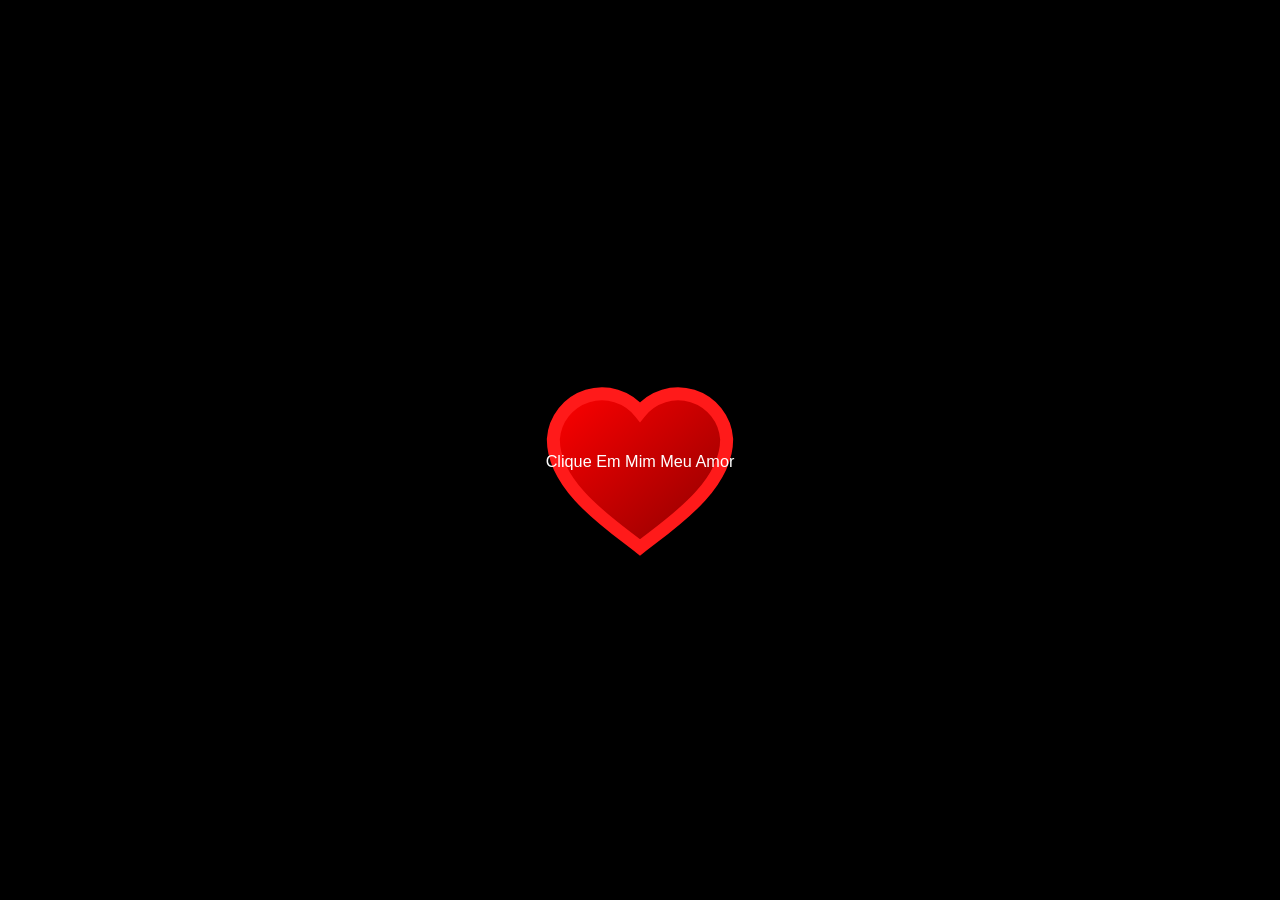
<file: html/index.html>
<!DOCTYPE html>
<html lang="pt-br">
<head>
    <meta charset="UTF-8">
    <meta name="viewport" content="width=device-width, initial-scale=1.0">
    <title>Meu Amor</title>
    <link rel="stylesheet" href="../css/stylesheet.css">
    <link rel="icon" href="../wwwroot/pixil-frame-0(1).png">
</head>
<body>
  <svg width="260" height="260" viewBox="0 0 24 24" class="heart">
    <defs>
        <linearGradient id="grandHeart" x1="0%" y1="0%" x2="100%" y2="100%">
            <stop offset="0%" class="g1"/>
            <stop offset="100%" class="g2"/>
        </linearGradient>
    </defs>
    <path 
        d="M12 21c-2.5-2-8-5.5-8-10a4.5 4.5 0 0 1 8-2.5A4.5 4.5 0 0 1 20 11c0 4.5-5.5 8-8 10z"
        class="heart-live"
    />
    <text x="50%" y="55%" text-anchor="middle" dominant-baseline="middle" fill="white" font-size="1.5" font-family="Arial">
        Clique Em Mim Meu Amor
    </text>
</svg>
</body>
<script src="https://code.jquery.com/jquery-3.6.0.min.js"></script>
<script src="../javascript/JavaScript.Js"></script>
</html>
</file>
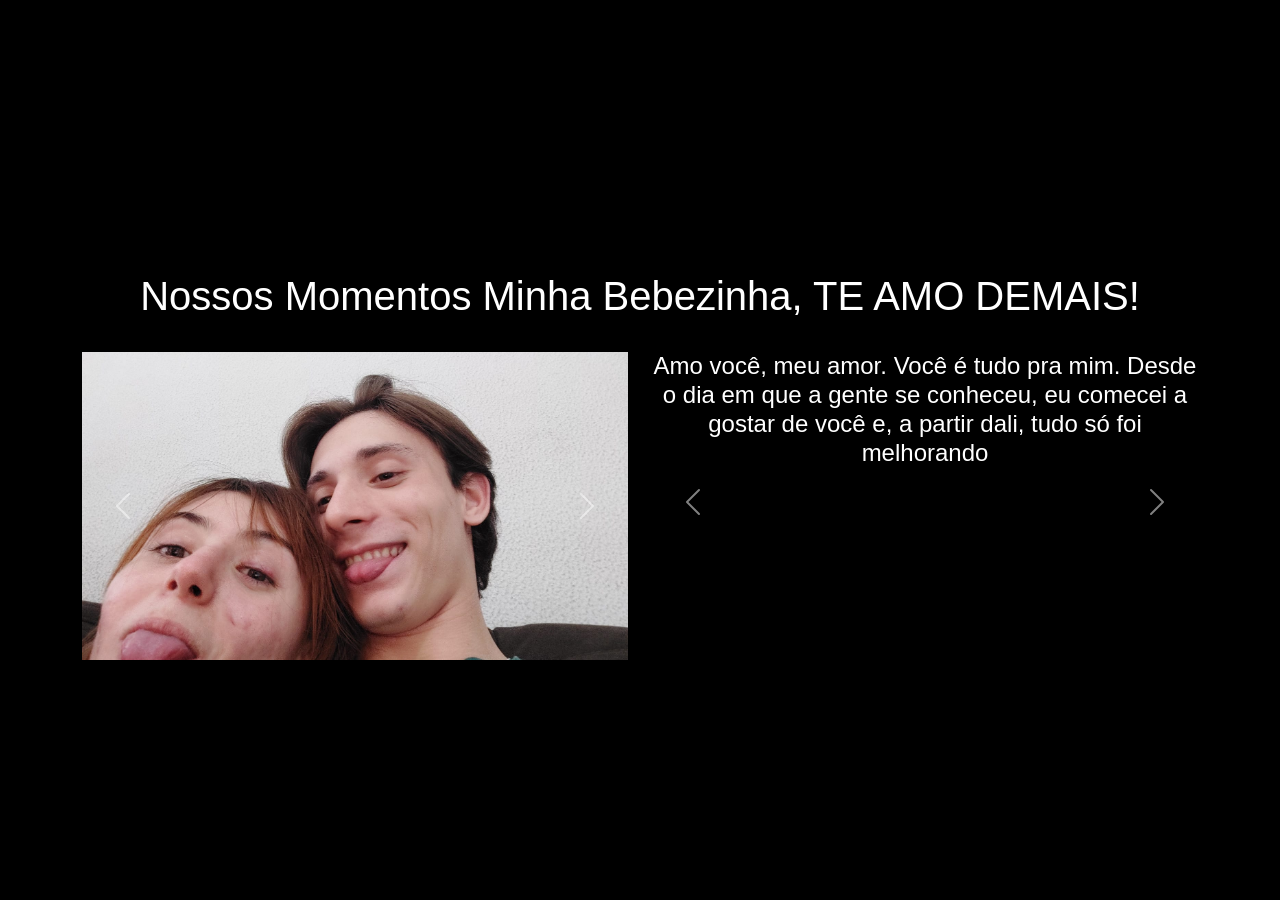
<file: html/landingpage.html>
<!doctype html>
<html lang="en">
  <head>
    <meta charset="UTF-8" />
    <meta name="viewport" content="width=device-width, initial-scale=1.0" />

    <link
      href="https://cdn.jsdelivr.net/npm/bootstrap@5.3.0/dist/css/bootstrap.min.css"
      rel="stylesheet"
    />
    <link rel="icon" href="../wwwroot/pixil-frame-0(1).png" />

    <title>Nossos Momentos</title>

    <style>
      body {
        background: black;
        font-family: Arial, sans-serif;
      }

      .carousel-item img {
        max-height: 400px;
        object-fit: cover;
      }
    </style>
  </head>
  <body class="d-flex justify-content-center align-items-center vh-100">
    <audio id="musica" src="../wwwroot/Ed Sheeran - Photograph (Official Lyric Video) - Ed Sheeran (128k).mp3" loop ></audio>
    <div class="container">
      <h1 class="text-white text-center m-3 p-3">
        Nossos Momentos Minha Bebezinha, TE AMO DEMAIS!
      </h1>
      <div class="row">
        <div class="col-md-6">
          <div id="Fotos" class="carousel slide" data-bs-ride="carousel">
            <div class="carousel-inner">
              <div class="carousel-item active">
                <img src="../wwwroot/WhatsApp Image 2026-04-16 at 16.57.21.jpeg" class="d-block w-100" alt="Foto 1" />
              </div>
              <div class="carousel-item">
                <img src="../wwwroot/WhatsApp Image 2026-04-16 at 16.57.22.jpeg" class="d-block w-100" alt="Foto 2" />
              </div>
              <div class="carousel-item">
                <img src="../wwwroot/WhatsApp Image 2026-04-16 at 16.57.23.jpeg" class="d-block w-100" alt="Foto 3" />
              </div>
              <div class="carousel-item">
                <img src="../wwwroot/WhatsApp Image 2026-04-16 at 16.57.25.jpeg" class="d-block w-100" alt="Foto 4" />
              </div>
              <div class="carousel-item">
                <img src="../wwwroot/WhatsApp Image 2026-04-16 at 16.57.24.jpeg" class="d-block w-100" alt="Foto 4" />
              </div>
              <div class="carousel-item">
                <img src="../wwwroot/WhatsApp Image 2026-04-16 at 16.57.26.jpeg" class="d-block w-100" alt="Foto 4" />
              </div>
              <div class="carousel-item">
                <img src="../wwwroot/WhatsApp Image 2026-04-16 at 16.57.27.jpeg" class="d-block w-100" alt="Foto 4" />
              </div>
              <!-- <div class="carousel-item">
                <img src="../wwwroot/WhatsApp Image 2026-04-16 at 16.57.28.jpeg" class="d-block w-100" alt="Foto 4" />
              </div> -->
              <div class="carousel-item">
                <img src="../wwwroot/WhatsApp Image 2026-04-16 at 16.57.29.jpeg" class="d-block w-100" alt="Foto 4" />
              </div>
              <div class="carousel-item">
                <img src="../wwwroot/WhatsApp Image 2026-04-16 at 16.57.30.jpeg" class="d-block w-100" alt="Foto 4" />
              </div>
            </div>
            <button class="carousel-control-prev" type="button" data-bs-target="#Fotos" data-bs-slide="prev">
              <span class="carousel-control-prev-icon"> </span>
            </button>
            <button class="carousel-control-next" type="button" data-bs-target="#Fotos" data-bs-slide="next">
              <span class="carousel-control-next-icon"> </span>
            </button>
          </div>
        </div>
        <div class="col-md-6">
          <div id="Mensagens" class="carousel slide" data-bs-ride="carousel">
            <div class="carousel-inner rounded bg-black text-center" style="height: 300px">
              <div class="carousel-item active">
                <div
                  class="d-flex justify-content-center align-items-center h-100">
                  <h4 class="text-white">Amo você, meu amor.
                    Você é tudo pra mim. Desde o dia em que a gente se conheceu,
                    eu comecei a gostar de você e, a partir dali, tudo só foi melhorando</h4>
                </div>
              </div>
              <div class="carousel-item">
                <div class="d-flex justify-content-center align-items-center h-100">
                  <h4 class="text-white">Em Todos os momentos que eu estou com você eu sinto algo diferente do Dia a Dia,
                      não é só porque a gente se vé pouco, é porque eu me sinto tão bem em estar ao seu lado com você,
                      sinto que este tempo que passo com você é mais que especial
                  </h4>
                </div>
              </div>
              <div class="carousel-item">
                <div class="d-flex justify-content-center align-items-center h-100">
                  <h4 class="text-white">Você Não faz ideia do quanto me faz feliz com cada mensagen que você me manda,
                    Toda vez que vejo uma notificação sua no celular, eu abro um sorriso enorme, você não tem Ideia do qaunto eu te amo bbzinha
                  </h4>
                </div>
              </div>
              <div class="carousel-item">
                <div class="d-flex justify-content-center align-items-center h-100">
                  <h4 class="text-white">Já Parou pra Pensar, nós conhecemos a pouco tempo mas ao mesmo tempo parece que nós conhecemos a bem mais tempo,
                    toda vez que te olho dormindo ao meu lado eu sinto Uma felicidade Imensa, Te Amo Muito Maria Beatriz e quero passar o resto da minha vida com você, quero me casar com Você meu amor
                  </h4>
              </div>
            </div>
            <button class="carousel-control-prev" type="button" data-bs-target="#Mensagens" data-bs-slide="prev">
              <span class="carousel-control-prev-icon"> </span>
            </button>
            <button class="carousel-control-next" type="button" data-bs-target="#Mensagens" data-bs-slide="next">
              <span class="carousel-control-next-icon"> </span>
            </button>
          </div>
        </div>
      </div>
    </div>
  </body>
  <script src="https://code.jquery.com/jquery-3.6.0.min.js"></script>
  <script src="https://cdn.jsdelivr.net/npm/bootstrap@5.3.0/dist/js/bootstrap.bundle.min.js"></script>
  <script src="../javascript/landingpage.js"></script>
</html>
</file>
<file: css/stylesheet.css>
* {
  padding: 0;
  box-sizing: border-box;
}

html, body {
  height: 100%;
}

body {
    margin: 0;
    background: black;
    display: flex;
    justify-content: center;
    align-items: center;
    height: 100vh;
}

.heart:hover {
    transform-origin: center;
    animation: beat 1.2s infinite;
}

.heart-live {
    fill: url(#grandHeart);
    stroke: #ff1a1a;
    stroke-width: 1.2;
}

.g1 {
    stop-color: #ff0000;
    animation: grad1 2s infinite alternate;
}

.g2 {
    stop-color: #8b0000;
    animation: grad2 2s infinite alternate;
}

@keyframes beat {
    0%   { transform: scale(1); }
    15%  { transform: scale(1.12); }
    30%  { transform: scale(1); }
    45%  { transform: scale(1.18); }
    60%  { transform: scale(1); }
    100% { transform: scale(1); }
}

@keyframes grad1 {
    0% { stop-color: #ff0000; }
    100% { stop-color: #ff4d4d; }
}

@keyframes grad2 {
    0% { stop-color: #8b0000; }
    100% { stop-color: #b30000; }
}
</file>
